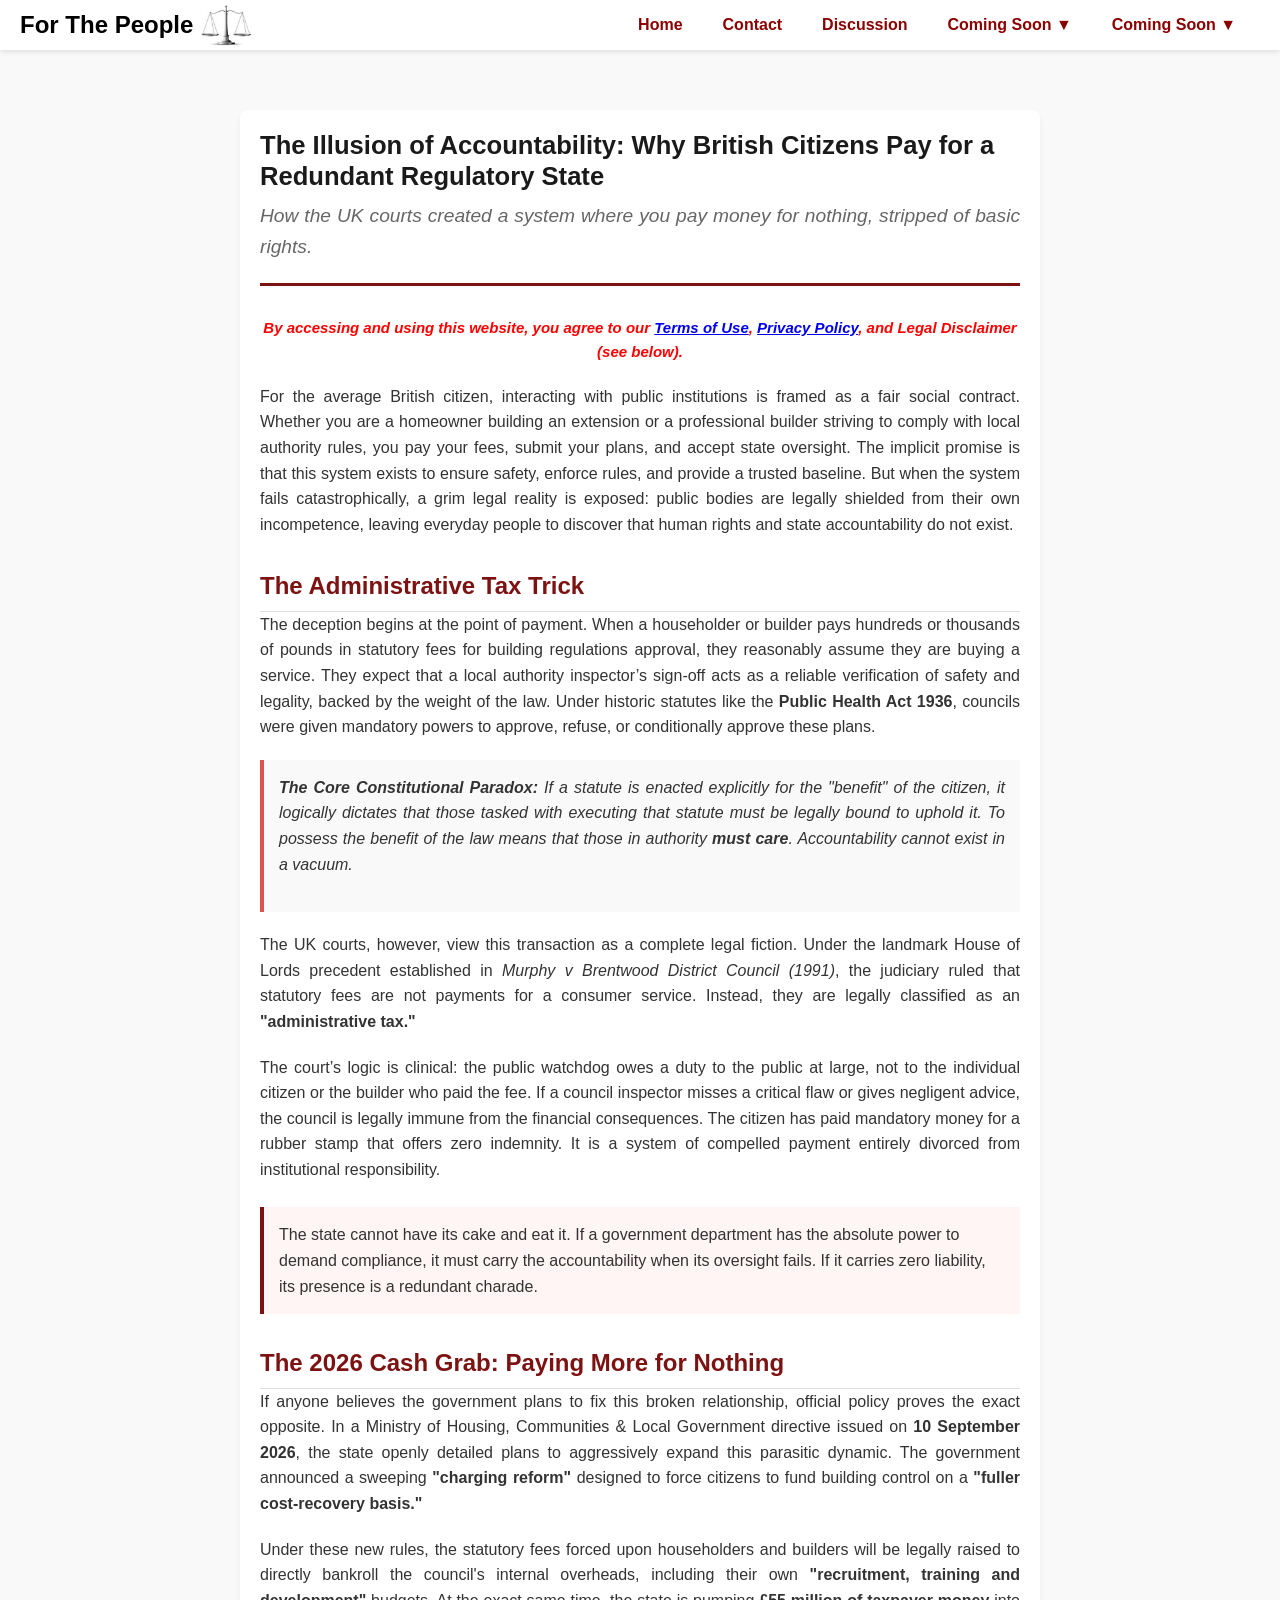
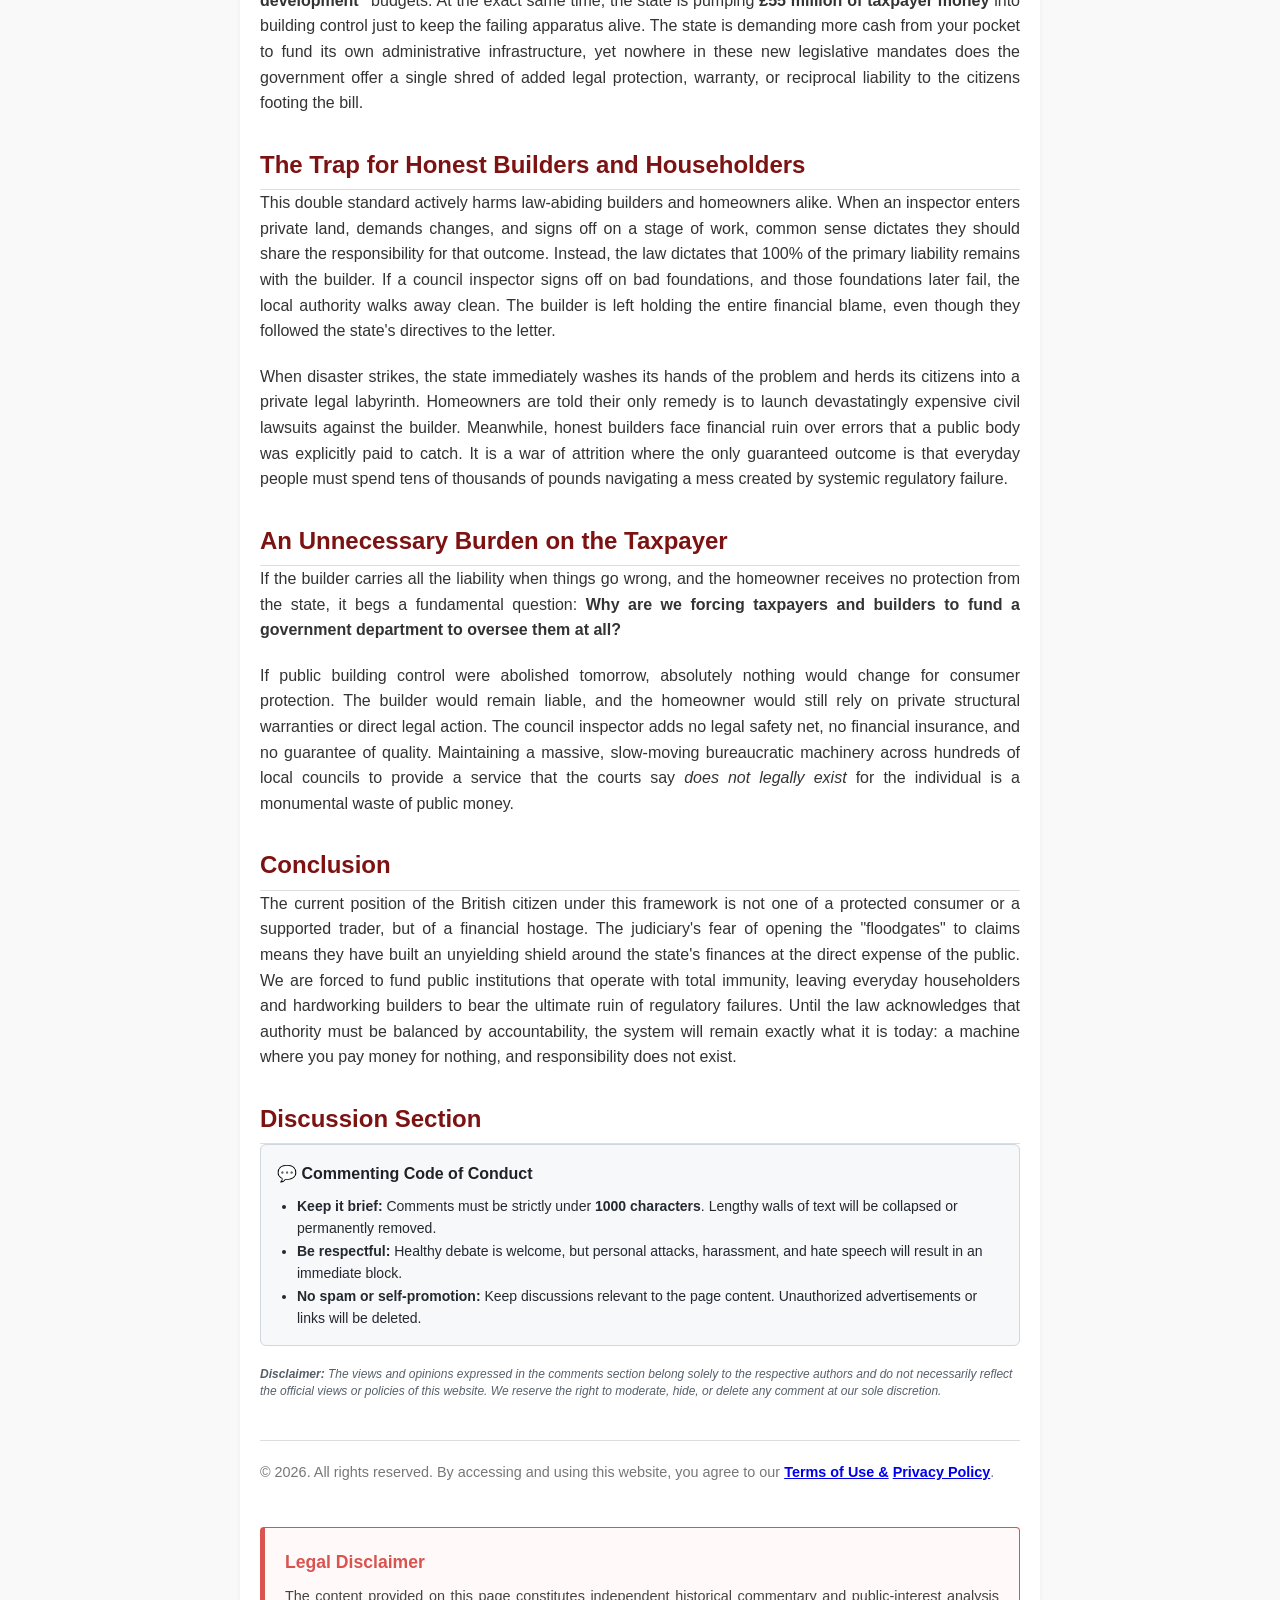
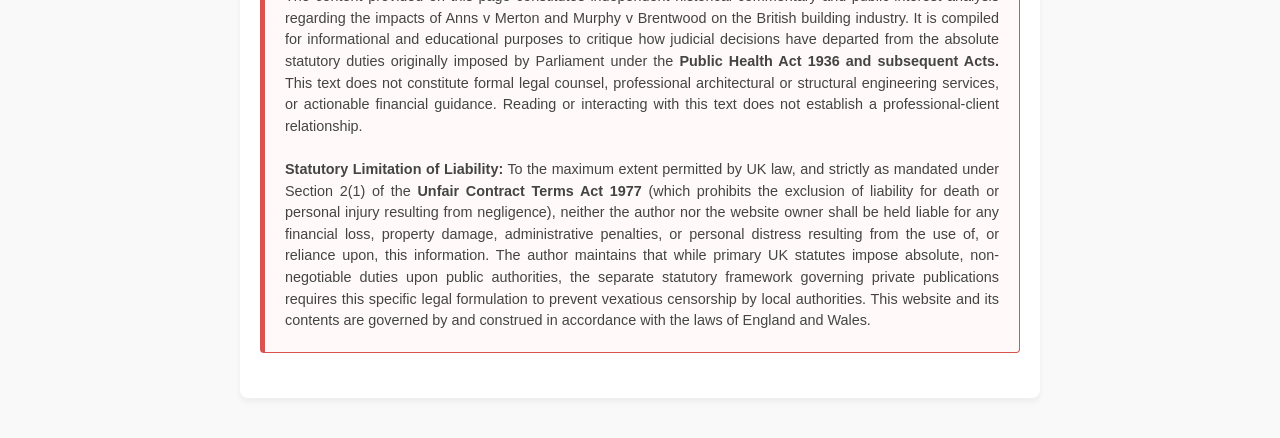
<file: index.html>
<!DOCTYPE html>
<html lang="en-GB">
<head>
    <meta charset="UTF-8">
    <meta name="viewport" content="width=device-width, initial-scale=1.0">
	<link rel="icon" type="image/x-icon" href="favicon-32x32.png">
    <title>The Illusion of Accountability: Why British Citizens Pay for a Redundant Regulatory State</title>
	
	<link rel="stylesheet" type="text/css" href="dropdown.css">
	<link rel="stylesheet" type="text/css" href="back_to_top.css">
	<!--<link rel="stylesheet" type="text/css" href="footer.css"> -->
	<link rel="stylesheet" type="text/css" href="font.css">
    <style>
        :root {
            --primary-color: #1a1a1a;
            --secondary-color: #7d1212;
            --text-color: #333333;
            --bg-color: #f9f9f9;
            --card-bg: #ffffff;
            --border-color: #dddddd;
        }

        body {
            font-family: -apple-system, BlinkMacSystemFont, "Segoe UI", Roboto, Helvetica, Arial, sans-serif;
            line-height: 1.6;
            color: var(--text-color);
            background-color: var(--bg-color);
            margin: 0;
            padding: 0;
        }

        .container {
            max-width: 800px;
            margin: 40px auto;
            padding: 20px;
            background-color: var(--card-bg);
            box-shadow: 0 4px 6px rgba(0, 0, 0, 0.05);
            border-radius: 8px;
        }
		 
		.thesis-box { 
		 background-color: #f9f9f9;
		 border-left: 4px solid #d9534f;
		 padding: 15px; 
		 margin: 20px 0;
		 font-style: italic; }
        nav ul { list-style-type: none; 
		padding: 0; }
		
        header {
            border-bottom: 3px solid var(--secondary-color);
            padding-bottom: 20px;
            margin-bottom: 30px;
        }

        h1 {
            color: var(--primary-color);
            font-size: 1.6rem; /* font-size: 2.2rem; */
            line-height: 1.2;
            margin: 0 0 10px 0;
        }

        .subtitle {
            font-size: 1.2rem;
            color: #666;
            margin: 0;
            font-style: italic;
        }

        h2 {
            color: var(--secondary-color);
            font-size: 1.5rem;
            margin-top: 30px;
            border-bottom: 1px solid var(--border-color);
            padding-bottom: 5px;
        }

        p {
            margin: 0 0 20px 0;
            text-align: justify;
        }

        .highlight-box {
            background-color: #fff5f5;
            border-left: 4px solid var(--secondary-color);
            padding: 15px;
            margin: 25px 0;
            font-weight: 500;
        }

        .comments-section {
            margin-top: 50px;
            border-top: 2px solid var(--primary-color);
            padding-top: 30px;
        }

        .comments-title {
            font-size: 1.4rem;
            color: var(--primary-color);
            margin-bottom: 20px;
            font-weight: bold;
        }

        footer {
            margin-top: 40px;
            padding-top: 20px;
            border-top: 1px solid var(--border-color);
            font-size: 0.9rem;
            color: #777;
            text-align: center;
        }

        @media (max-width: 600px) {
            .container {
                margin: 10px;
                padding: 15px;
            }
            h1 {
                font-size: 1.8rem;
            }
        }
    </style>
</head>
<body>
	<!-- START OF NAVBAR CODE -->
<nav class="navbar">
    <!-- Left Side: Text and Image Logo -->
  <div class="nav-logo">
    <a href="#">
      <span class="logo-text">For The People</span>
      <img src="scales.PNG" alt="Website Logo" class="logo-image">
    </a>
  </div>

  <!-- Right Side: Navigation Links & Dropdown -->
  <div class="nav-links">
    <a href="index.html">Home</a>
	<a href="form.html" target="_blank">Contact</a>
	<!-- 1. Page Link -->
	<a href="#abc123">Discussion</a>

  <div class="dropdown">
    <button class="dropbtn">Coming Soon ▼</button>
    <div class="dropdown-content">
      <a href="index.html">Category 1</a>
      <a href="index.html">Category 2</a>
      <a href="index.html">Category 3</a>
      <a href="index.html">Category 4</a>
    </div>
  </div>
  <div class="dropdown">
    <button class="dropbtn">Coming Soon ▼</button>
    <div class="dropdown-content">
      <a href="index.html">Category 1</a>
      <a href="index.html">Category 2</a>
      <a href="index.html">Category 3</a>
      <a href="index.html">Category 4</a>
    </div>
  </div>
</div>
</nav>

<!-- Main content container to prevent text from being hidden behind the navbar -->
<main class="content">
 
<!-- END OF NAVBAR CODE -->
		<div class="container">
        <header>
            <h1>The Illusion of Accountability: Why British Citizens Pay for a Redundant Regulatory State</h1>
            <p class="subtitle">How the UK courts created a system where you pay money for nothing, stripped of basic rights.</p>
        </header>
		<section>
		</p><p class="custom5">By accessing and using this website, you agree to our <a href="terms_of_use.html" target="_blank">Terms of Use</a>, <a href="privacy_policy.html" target="_blank">Privacy Policy</a>, and Legal Disclaimer (see below).</p>
		
		</section>	

        <article>
            <p>For the average British citizen, interacting with public institutions is framed as a fair social contract. Whether you are a homeowner building an extension or a professional builder striving to comply with local authority rules, you pay your fees, submit your plans, and accept state oversight. The implicit promise is that this system exists to ensure safety, enforce rules, and provide a trusted baseline. But when the system fails catastrophically, a grim legal reality is exposed: public bodies are legally shielded from their own incompetence, leaving everyday people to discover that human rights and state accountability do not exist.</p>

            <h2>The Administrative Tax Trick</h2>
            <p>The deception begins at the point of payment. When a householder or builder pays hundreds or thousands of pounds in statutory fees for building regulations approval, they reasonably assume they are buying a service. They expect that a local authority inspector’s sign-off acts as a reliable verification of safety and legality, backed by the weight of the law. Under historic statutes like the <strong>Public Health Act 1936</strong>, councils were given mandatory powers to approve, refuse, or conditionally approve these plans.</p>
			
			<div class="thesis-box">
                <p>
                    <strong>The Core Constitutional Paradox:</strong> If a statute is enacted explicitly for the "benefit" of the citizen, it logically dictates that those tasked with executing that statute must be legally bound to uphold it. To possess the benefit of the law means that those in authority <strong>must care</strong>. Accountability cannot exist in a vacuum.
                </p>
            </div>
            
            <p>The UK courts, however, view this transaction as a complete legal fiction. Under the landmark House of Lords precedent established in <em>Murphy v Brentwood District Council (1991)</em>, the judiciary ruled that statutory fees are not payments for a consumer service. Instead, they are legally classified as an <strong>"administrative tax."</strong></p>
            
            <p>The court’s logic is clinical: the public watchdog owes a duty to the public at large, not to the individual citizen or the builder who paid the fee. If a council inspector misses a critical flaw or gives negligent advice, the council is legally immune from the financial consequences. The citizen has paid mandatory money for a rubber stamp that offers zero indemnity. It is a system of compelled payment entirely divorced from institutional responsibility.</p>

            <div class="highlight-box">
                The state cannot have its cake and eat it. If a government department has the absolute power to demand compliance, it must carry the accountability when its oversight fails. If it carries zero liability, its presence is a redundant charade.
            </div>

            <h2>The 2026 Cash Grab: Paying More for Nothing</h2>
            <p>If anyone believes the government plans to fix this broken relationship, official policy proves the exact opposite. In a Ministry of Housing, Communities & Local Government directive issued on <strong>10 September 2026</strong>, the state openly detailed plans to aggressively expand this parasitic dynamic. The government announced a sweeping <strong>"charging reform"</strong> designed to force citizens to fund building control on a <strong>"fuller cost-recovery basis."</strong></p>
            
            <p>Under these new rules, the statutory fees forced upon householders and builders will be legally raised to directly bankroll the council's internal overheads, including their own <strong>"recruitment, training and development"</strong> budgets. At the exact same time, the state is pumping <strong>£55 million of taxpayer money</strong> into building control just to keep the failing apparatus alive. The state is demanding more cash from your pocket to fund its own administrative infrastructure, yet nowhere in these new legislative mandates does the government offer a single shred of added legal protection, warranty, or reciprocal liability to the citizens footing the bill.</p>

            <h2>The Trap for Honest Builders and Householders</h2>
            <p>This double standard actively harms law-abiding builders and homeowners alike. When an inspector enters private land, demands changes, and signs off on a stage of work, common sense dictates they should share the responsibility for that outcome. Instead, the law dictates that 100% of the primary liability remains with the builder. If a council inspector signs off on bad foundations, and those foundations later fail, the local authority walks away clean. The builder is left holding the entire financial blame, even though they followed the state's directives to the letter.</p>
            
            <p>When disaster strikes, the state immediately washes its hands of the problem and herds its citizens into a private legal labyrinth. Homeowners are told their only remedy is to launch devastatingly expensive civil lawsuits against the builder. Meanwhile, honest builders face financial ruin over errors that a public body was explicitly paid to catch. It is a war of attrition where the only guaranteed outcome is that everyday people must spend tens of thousands of pounds navigating a mess created by systemic regulatory failure.</p>

            <h2>An Unnecessary Burden on the Taxpayer</h2>
            <p>If the builder carries all the liability when things go wrong, and the homeowner receives no protection from the state, it begs a fundamental question: <strong>Why are we forcing taxpayers and builders to fund a government department to oversee them at all?</strong></p>
            
            <p>If public building control were abolished tomorrow, absolutely nothing would change for consumer protection. The builder would remain liable, and the homeowner would still rely on private structural warranties or direct legal action. The council inspector adds no legal safety net, no financial insurance, and no guarantee of quality. Maintaining a massive, slow-moving bureaucratic machinery across hundreds of local councils to provide a service that the courts say <em>does not legally exist</em> for the individual is a monumental waste of public money.</p>

            <h2>Conclusion</h2>
            <p>The current position of the British citizen under this framework is not one of a protected consumer or a supported trader, but of a financial hostage. The judiciary's fear of opening the "floodgates" to claims means they have built an unyielding shield around the state's finances at the direct expense of the public. We are forced to fund public institutions that operate with total immunity, leaving everyday householders and hardworking builders to bear the ultimate ruin of regulatory failures. Until the law acknowledges that authority must be balanced by accountability, the system will remain exactly what it is today: a machine where you pay money for nothing, and responsibility does not exist.</p>
        </article>
							
					<!-- Place this empty span just above your section -->
		<span id="abc123" style="display: block; position: relative; top: -70px; visibility: hidden;"></span>

		<section>
			<h2>Discussion Section</h2>
			
		</section>
					
		<!-- 1. Rules and Code of Conduct Box -->
<div style="font-family: -apple-system, BlinkMacSystemFont, 'Segoe UI', Helvetica, Arial, sans-serif; font-size: 14px; margin-bottom: 20px; border: 1px solid #d0d7de; border-radius: 6px; padding: 16px; background-color: #f6f8fa; color: #24292f;">
  <h3 style="margin-top: 0; margin-bottom: 8px; font-size: 16px; color: #1f2328;">💬 Commenting Code of Conduct</h3>
  <ul style="margin: 0; padding-left: 20px; line-height: 1.6;">
    <li><strong>Keep it brief:</strong> Comments must be strictly under <strong>1000 characters</strong>. Lengthy walls of text will be collapsed or permanently removed.</li>
    <li><strong>Be respectful:</strong> Healthy debate is welcome, but personal attacks, harassment, and hate speech will result in an immediate block.</li>
    <li><strong>No spam or self-promotion:</strong> Keep discussions relevant to the page content. Unauthorized advertisements or links will be deleted.</li>
  </ul>
</div>

<!-- 2. On-Page Legal Disclaimer -->
<div style="font-family: -apple-system, BlinkMacSystemFont, 'Segoe UI', Helvetica, Arial, sans-serif; font-size: 12px; margin-bottom: 24px; color: #57606a; font-style: italic; line-height: 1.4;">
  <strong>Disclaimer:</strong> The views and opinions expressed in the comments section belong solely to the respective authors and do not necessarily reflect the official views or policies of this website. We reserve the right to moderate, hide, or delete any comment at our sole discretion.
</div>

<!-- REAL FUNCTIONAL COMMENTS SECTION VIA GISCUS -->
					
					 <script src="https://giscus.app/client.js"
					data-repo="heream-i/illusion"
					data-repo-id="R_kgDOUY4IPg"
					data-category="General"
					data-category-id="DIC_kwDOUY4IPs4DFl2K"
					data-mapping="pathname"
					data-strict="0"
					data-reactions-enabled="1"
					data-emit-metadata="0"
					data-input-position="top"
					data-theme="light"
					data-lang="en"
					crossorigin="anonymous"
					async>
					</script>
				
       </section>


<!-- COPY FOOTER WITH LEGAL LINKS AND DISCLAIMER. -->
        <footer>
			<p>© <span id="current-year"></span>. All rights reserved. By accessing and using this website, you agree to our  <a href="terms_of_use.html" target="_blank"><strong>Terms of Use &</strong></a>  <a href="privacy_policy.html" target="_blank"><strong>Privacy Policy</strong></a>.</p>
			<button id="backToTop" class="back-to-top" title="Go to top" aria-label="Back to top">↑</button>
				<script>
    // 1. Automated Copyright Clock
    document.getElementById('current-year').textContent = new Date().getFullYear();

    // 2. Back to Top Button Control Loop
    const backToTopBtn = document.getElementById("backToTop");

    window.onscroll = function() {
        // Show the button once user scrolls down 400px from the top
        if (document.body.scrollTop > 400 || document.documentElement.scrollTop > 400) {
            backToTopBtn.classList.add("visible");
        } else {
            backToTopBtn.classList.remove("visible");
        }
    };

    // Smooth scroll back to coordinates 0,0 when clicked
    backToTopBtn.addEventListener("click", function() {
        window.scrollTo({
            top: 0,
            behavior: "smooth"
        });
    });
</script><br>
            <div class="disclaimer-box"> <div id="disclaimer-box" style="background-color: #fff9f9; border: 1px solid #d9534f; border-left: 5px solid #d9534f; padding: 20px; text-align: left; margin-bottom: 25px; border-radius: 4px;">
            <p style="margin: 0 0 10px 0; font-weight: bold; color: #d9534f; font-size: 1.1rem;">Legal Disclaimer</p>
            <p style="margin: 0; font-size: 0.9rem; line-height: 1.5; text-align: justify; color: #444;">
			The content provided on this page constitutes independent historical commentary and public-interest analysis regarding the impacts of Anns v Merton and Murphy v Brentwood on the British building industry. It is compiled for informational and educational purposes to critique how judicial decisions have departed from the absolute statutory duties originally imposed by Parliament under the <strong>Public Health Act 1936 and subsequent Acts.</strong> This text does not constitute formal legal counsel, professional architectural or structural engineering services, or actionable financial guidance. Reading or interacting with this text does not establish a professional-client relationship.<br><br><strong>Statutory Limitation of Liability:</strong> To the maximum extent permitted by UK law, and strictly as mandated under Section 2(1) of the <strong>Unfair Contract Terms Act 1977</strong> (which prohibits the exclusion of liability for death or personal injury resulting from negligence), neither the author nor the website owner shall be held liable for any financial loss, property damage, administrative penalties, or personal distress resulting from the use of, or reliance upon, this information. The author maintains that while primary UK statutes impose absolute, non-negotiable duties upon public authorities, the separate statutory framework governing private publications requires this specific legal formulation to prevent vexatious censorship by local authorities. This website and its contents are governed by and construed in accordance with the laws of England and Wales.
            </div>
        </footer>
		</div>
		<!-- COPY TO HERE. -->
</body>
</html>
</file>
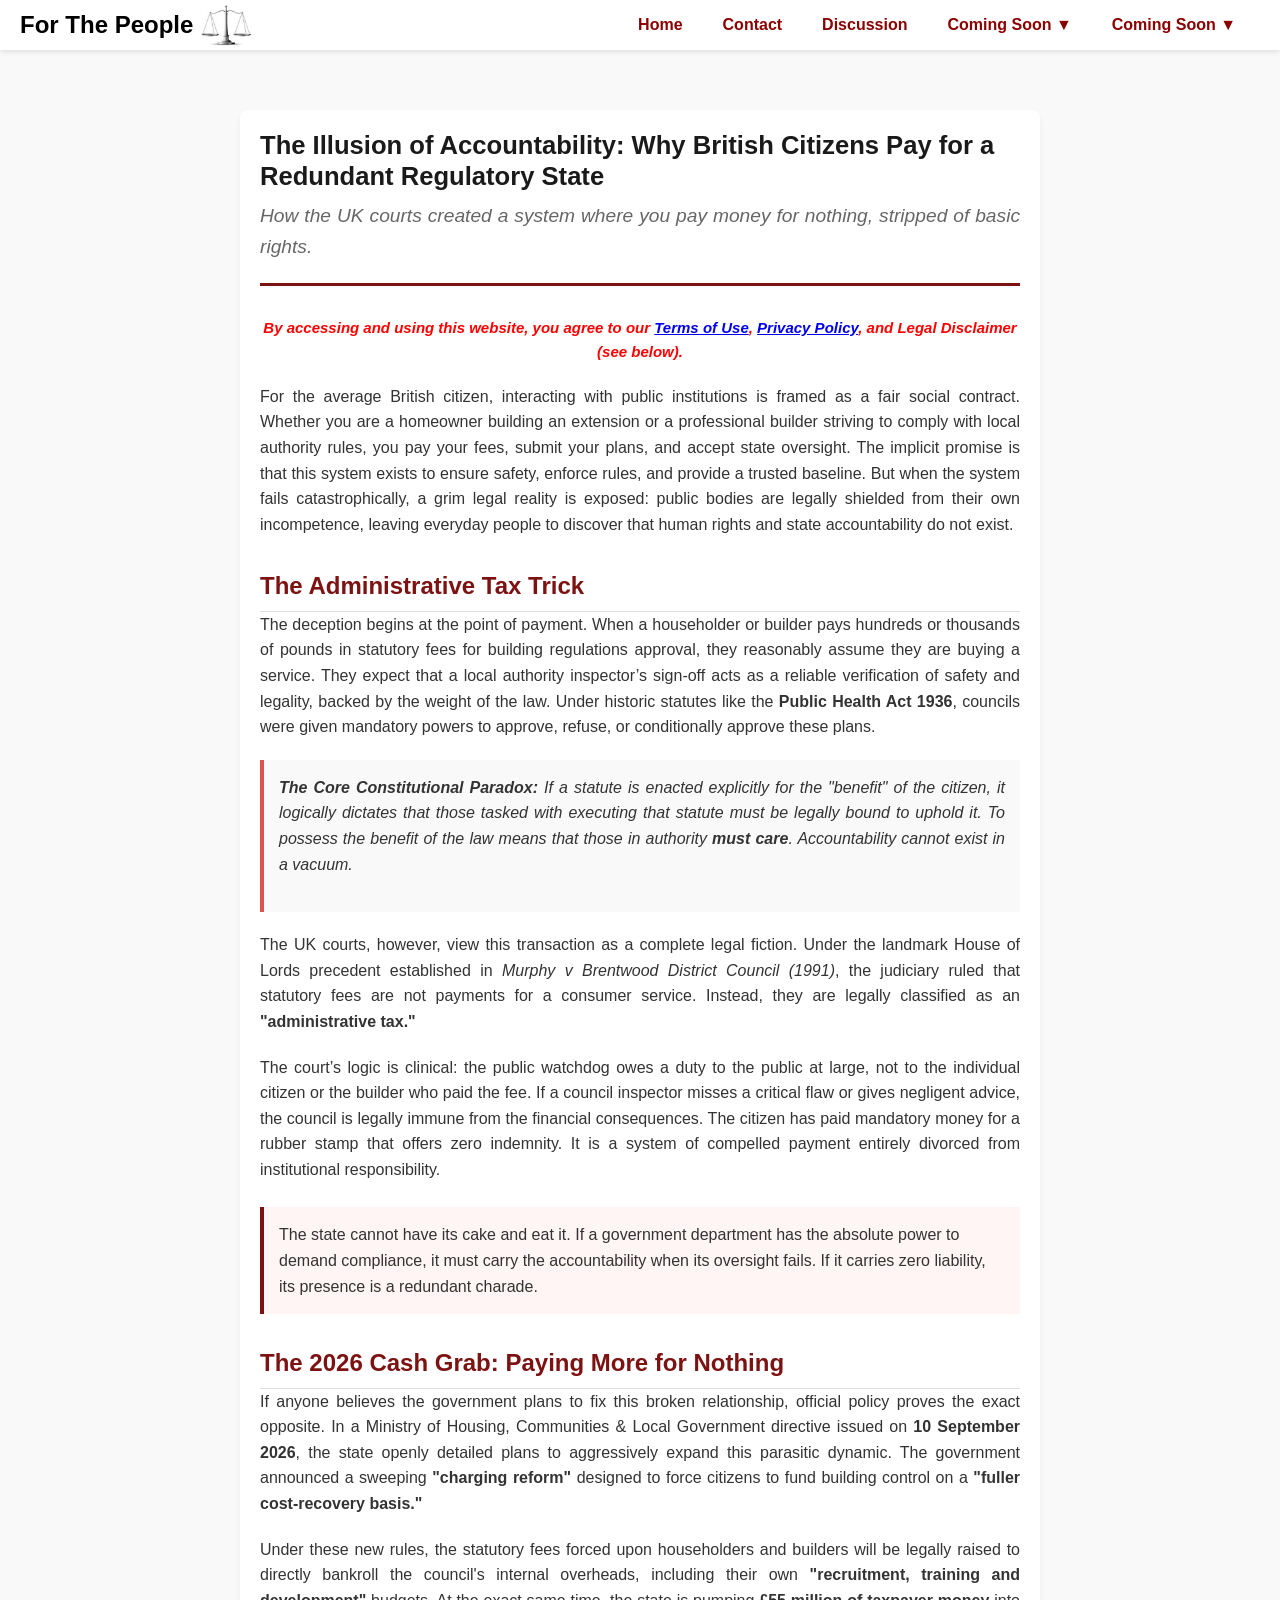
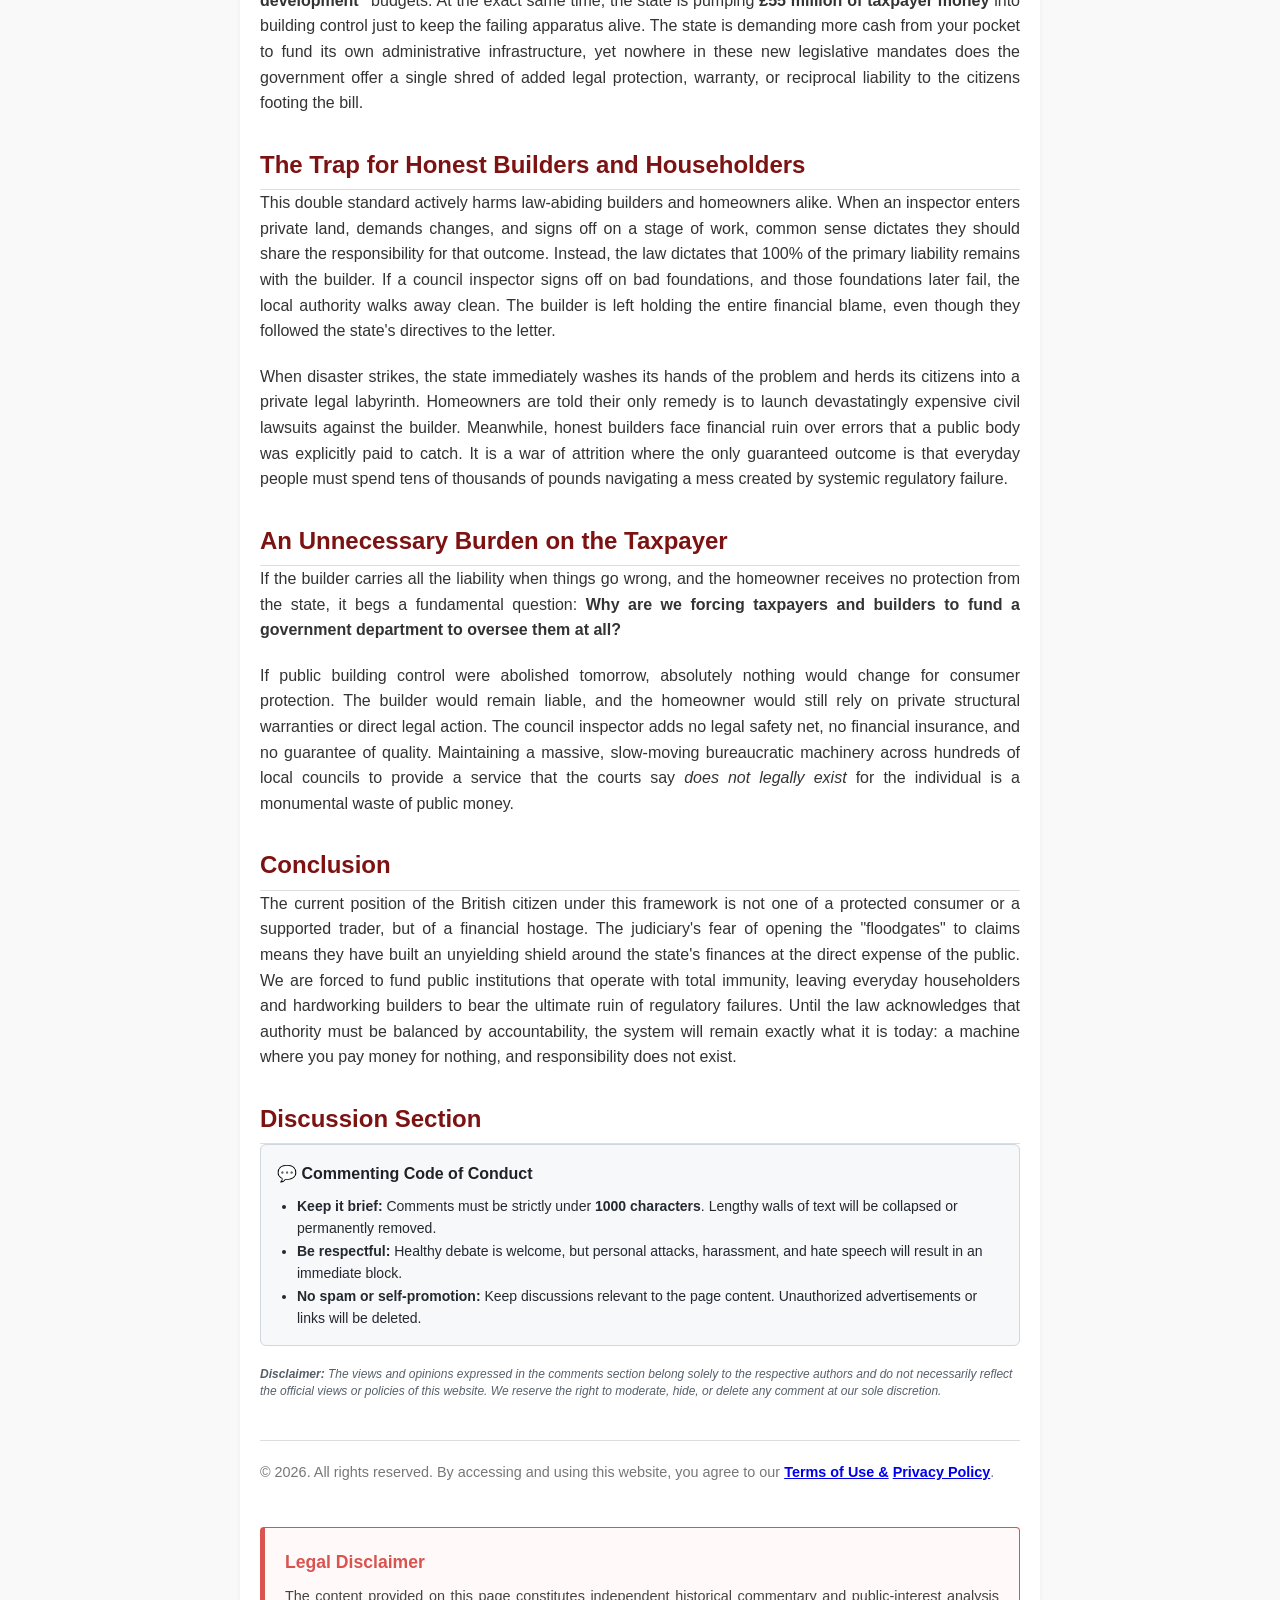
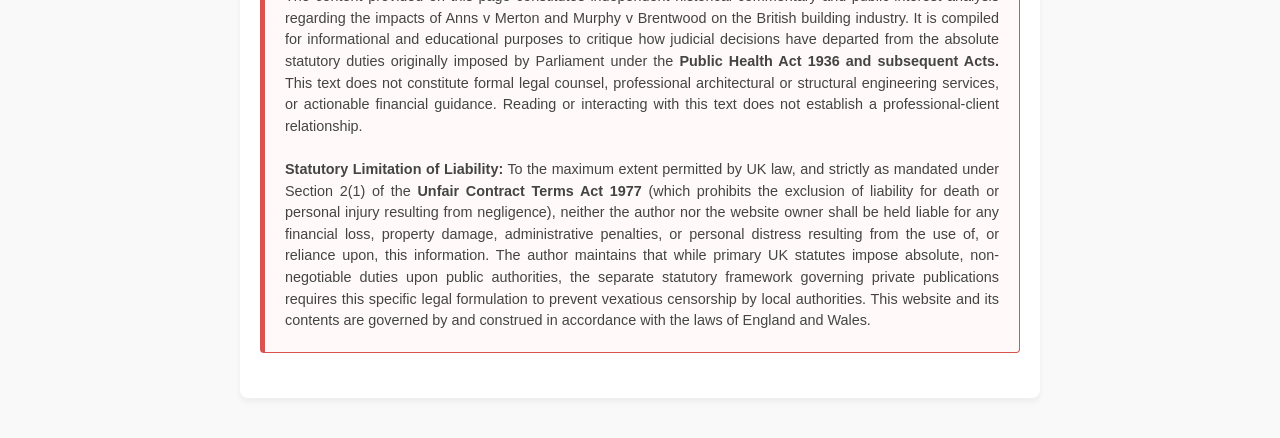
<file: comment.html>
<!DOCTYPE html>
<html lang="en-GB">
<head>
    <meta charset="UTF-8">
    <meta name="viewport" content="width=device-width, initial-scale=1.0">
	<link rel="icon" type="image/x-icon" href="favicon-32x32.png">
    <title>The Illusion of Accountability: Why British Citizens Pay for a Redundant Regulatory State</title>
	
	<link rel="stylesheet" type="text/css" href="dropdown.css">
	<link rel="stylesheet" type="text/css" href="back_to_top.css">
	<!--<link rel="stylesheet" type="text/css" href="footer.css"> -->
	<link rel="stylesheet" type="text/css" href="font.css">
    <style>
        :root {
            --primary-color: #1a1a1a;
            --secondary-color: #7d1212;
            --text-color: #333333;
            --bg-color: #f9f9f9;
            --card-bg: #ffffff;
            --border-color: #dddddd;
        }

        body {
            font-family: -apple-system, BlinkMacSystemFont, "Segoe UI", Roboto, Helvetica, Arial, sans-serif;
            line-height: 1.6;
            color: var(--text-color);
            background-color: var(--bg-color);
            margin: 0;
            padding: 0;
        }

        .container {
            max-width: 800px;
            margin: 40px auto;
            padding: 20px;
            background-color: var(--card-bg);
            box-shadow: 0 4px 6px rgba(0, 0, 0, 0.05);
            border-radius: 8px;
        }
		 
		.thesis-box { 
		 background-color: #f9f9f9;
		 border-left: 4px solid #d9534f;
		 padding: 15px; 
		 margin: 20px 0;
		 font-style: italic; }
        nav ul { list-style-type: none; 
		padding: 0; }
		
        header {
            border-bottom: 3px solid var(--secondary-color);
            padding-bottom: 20px;
            margin-bottom: 30px;
        }

        h1 {
            color: var(--primary-color);
            font-size: 1.6rem; /* font-size: 2.2rem; */
            line-height: 1.2;
            margin: 0 0 10px 0;
        }

        .subtitle {
            font-size: 1.2rem;
            color: #666;
            margin: 0;
            font-style: italic;
        }

        h2 {
            color: var(--secondary-color);
            font-size: 1.5rem;
            margin-top: 30px;
            border-bottom: 1px solid var(--border-color);
            padding-bottom: 5px;
        }

        p {
            margin: 0 0 20px 0;
            text-align: justify;
        }

        .highlight-box {
            background-color: #fff5f5;
            border-left: 4px solid var(--secondary-color);
            padding: 15px;
            margin: 25px 0;
            font-weight: 500;
        }

        .comments-section {
            margin-top: 50px;
            border-top: 2px solid var(--primary-color);
            padding-top: 30px;
        }

        .comments-title {
            font-size: 1.4rem;
            color: var(--primary-color);
            margin-bottom: 20px;
            font-weight: bold;
        }

        footer {
            margin-top: 40px;
            padding-top: 20px;
            border-top: 1px solid var(--border-color);
            font-size: 0.9rem;
            color: #777;
            text-align: center;
        }

        @media (max-width: 600px) {
            .container {
                margin: 10px;
                padding: 15px;
            }
            h1 {
                font-size: 1.8rem;
            }
        }
    </style>
</head>
<body>
	<!-- START OF NAVBAR CODE -->
<nav class="navbar">
    <!-- Left Side: Text and Image Logo -->
  <div class="nav-logo">
    <a href="#">
      <span class="logo-text">For The People</span>
      <img src="scales.PNG" alt="Website Logo" class="logo-image">
    </a>
  </div>

  <!-- Right Side: Navigation Links & Dropdown -->
  <div class="nav-links">
    <a href="index.html">Home</a>
	<a href="form.html" target="_blank">Contact</a>
	<!-- 1. Page Link -->
	<a href="#abc123">Discussion</a>

  <div class="dropdown">
    <button class="dropbtn">Coming Soon ▼</button>
    <div class="dropdown-content">
      <a href="index.html">Category 1</a>
      <a href="index.html">Category 2</a>
      <a href="index.html">Category 3</a>
      <a href="index.html">Category 4</a>
    </div>
  </div>
  <div class="dropdown">
    <button class="dropbtn">Coming Soon ▼</button>
    <div class="dropdown-content">
      <a href="index.html">Category 1</a>
      <a href="index.html">Category 2</a>
      <a href="index.html">Category 3</a>
      <a href="index.html">Category 4</a>
    </div>
  </div>
</div>
</nav>

<!-- Main content container to prevent text from being hidden behind the navbar -->
<main class="content">
 
<!-- END OF NAVBAR CODE -->
		<div class="container">
        <header>
            <h1>The Illusion of Accountability: Why British Citizens Pay for a Redundant Regulatory State</h1>
            <p class="subtitle">How the UK courts created a system where you pay money for nothing, stripped of basic rights.</p>
        </header>
		<section>
		</p><p class="custom5">By accessing and using this website, you agree to our <a href="terms_of_use.html" target="_blank">Terms of Use</a>, <a href="privacy_policy.html" target="_blank">Privacy Policy</a>, and Legal Disclaimer (see below).</p>
		
		</section>	

        <article>
            <p>For the average British citizen, interacting with public institutions is framed as a fair social contract. Whether you are a homeowner building an extension or a professional builder striving to comply with local authority rules, you pay your fees, submit your plans, and accept state oversight. The implicit promise is that this system exists to ensure safety, enforce rules, and provide a trusted baseline. But when the system fails catastrophically, a grim legal reality is exposed: public bodies are legally shielded from their own incompetence, leaving everyday people to discover that human rights and state accountability do not exist.</p>

            <h2>The Administrative Tax Trick</h2>
            <p>The deception begins at the point of payment. When a householder or builder pays hundreds or thousands of pounds in statutory fees for building regulations approval, they reasonably assume they are buying a service. They expect that a local authority inspector’s sign-off acts as a reliable verification of safety and legality, backed by the weight of the law. Under historic statutes like the <strong>Public Health Act 1936</strong>, councils were given mandatory powers to approve, refuse, or conditionally approve these plans.</p>
			
			<div class="thesis-box">
                <p>
                    <strong>The Core Constitutional Paradox:</strong> If a statute is enacted explicitly for the "benefit" of the citizen, it logically dictates that those tasked with executing that statute must be legally bound to uphold it. To possess the benefit of the law means that those in authority <strong>must care</strong>. Accountability cannot exist in a vacuum.
                </p>
            </div>
            
            <p>The UK courts, however, view this transaction as a complete legal fiction. Under the landmark House of Lords precedent established in <em>Murphy v Brentwood District Council (1991)</em>, the judiciary ruled that statutory fees are not payments for a consumer service. Instead, they are legally classified as an <strong>"administrative tax."</strong></p>
            
            <p>The court’s logic is clinical: the public watchdog owes a duty to the public at large, not to the individual citizen or the builder who paid the fee. If a council inspector misses a critical flaw or gives negligent advice, the council is legally immune from the financial consequences. The citizen has paid mandatory money for a rubber stamp that offers zero indemnity. It is a system of compelled payment entirely divorced from institutional responsibility.</p>

            <div class="highlight-box">
                The state cannot have its cake and eat it. If a government department has the absolute power to demand compliance, it must carry the accountability when its oversight fails. If it carries zero liability, its presence is a redundant charade.
            </div>

            <h2>The 2026 Cash Grab: Paying More for Nothing</h2>
            <p>If anyone believes the government plans to fix this broken relationship, official policy proves the exact opposite. In a Ministry of Housing, Communities & Local Government directive issued on <strong>10 September 2026</strong>, the state openly detailed plans to aggressively expand this parasitic dynamic. The government announced a sweeping <strong>"charging reform"</strong> designed to force citizens to fund building control on a <strong>"fuller cost-recovery basis."</strong></p>
            
            <p>Under these new rules, the statutory fees forced upon householders and builders will be legally raised to directly bankroll the council's internal overheads, including their own <strong>"recruitment, training and development"</strong> budgets. At the exact same time, the state is pumping <strong>£55 million of taxpayer money</strong> into building control just to keep the failing apparatus alive. The state is demanding more cash from your pocket to fund its own administrative infrastructure, yet nowhere in these new legislative mandates does the government offer a single shred of added legal protection, warranty, or reciprocal liability to the citizens footing the bill.</p>

            <h2>The Trap for Honest Builders and Householders</h2>
            <p>This double standard actively harms law-abiding builders and homeowners alike. When an inspector enters private land, demands changes, and signs off on a stage of work, common sense dictates they should share the responsibility for that outcome. Instead, the law dictates that 100% of the primary liability remains with the builder. If a council inspector signs off on bad foundations, and those foundations later fail, the local authority walks away clean. The builder is left holding the entire financial blame, even though they followed the state's directives to the letter.</p>
            
            <p>When disaster strikes, the state immediately washes its hands of the problem and herds its citizens into a private legal labyrinth. Homeowners are told their only remedy is to launch devastatingly expensive civil lawsuits against the builder. Meanwhile, honest builders face financial ruin over errors that a public body was explicitly paid to catch. It is a war of attrition where the only guaranteed outcome is that everyday people must spend tens of thousands of pounds navigating a mess created by systemic regulatory failure.</p>

            <h2>An Unnecessary Burden on the Taxpayer</h2>
            <p>If the builder carries all the liability when things go wrong, and the homeowner receives no protection from the state, it begs a fundamental question: <strong>Why are we forcing taxpayers and builders to fund a government department to oversee them at all?</strong></p>
            
            <p>If public building control were abolished tomorrow, absolutely nothing would change for consumer protection. The builder would remain liable, and the homeowner would still rely on private structural warranties or direct legal action. The council inspector adds no legal safety net, no financial insurance, and no guarantee of quality. Maintaining a massive, slow-moving bureaucratic machinery across hundreds of local councils to provide a service that the courts say <em>does not legally exist</em> for the individual is a monumental waste of public money.</p>

            <h2>Conclusion</h2>
            <p>The current position of the British citizen under this framework is not one of a protected consumer or a supported trader, but of a financial hostage. The judiciary's fear of opening the "floodgates" to claims means they have built an unyielding shield around the state's finances at the direct expense of the public. We are forced to fund public institutions that operate with total immunity, leaving everyday householders and hardworking builders to bear the ultimate ruin of regulatory failures. Until the law acknowledges that authority must be balanced by accountability, the system will remain exactly what it is today: a machine where you pay money for nothing, and responsibility does not exist.</p>
        </article>
							
					<!-- Place this empty span just above your section -->
		<span id="abc123" style="display: block; position: relative; top: -70px; visibility: hidden;"></span>

		<section>
			<h2>Discussion Section</h2>
			
		</section>
					
		<!-- 1. Rules and Code of Conduct Box -->
<div style="font-family: -apple-system, BlinkMacSystemFont, 'Segoe UI', Helvetica, Arial, sans-serif; font-size: 14px; margin-bottom: 20px; border: 1px solid #d0d7de; border-radius: 6px; padding: 16px; background-color: #f6f8fa; color: #24292f;">
  <h3 style="margin-top: 0; margin-bottom: 8px; font-size: 16px; color: #1f2328;">💬 Commenting Code of Conduct</h3>
  <ul style="margin: 0; padding-left: 20px; line-height: 1.6;">
    <li><strong>Keep it brief:</strong> Comments must be strictly under <strong>1000 characters</strong>. Lengthy walls of text will be collapsed or permanently removed.</li>
    <li><strong>Be respectful:</strong> Healthy debate is welcome, but personal attacks, harassment, and hate speech will result in an immediate block.</li>
    <li><strong>No spam or self-promotion:</strong> Keep discussions relevant to the page content. Unauthorized advertisements or links will be deleted.</li>
  </ul>
</div>

<!-- 2. On-Page Legal Disclaimer -->
<div style="font-family: -apple-system, BlinkMacSystemFont, 'Segoe UI', Helvetica, Arial, sans-serif; font-size: 12px; margin-bottom: 24px; color: #57606a; font-style: italic; line-height: 1.4;">
  <strong>Disclaimer:</strong> The views and opinions expressed in the comments section belong solely to the respective authors and do not necessarily reflect the official views or policies of this website. We reserve the right to moderate, hide, or delete any comment at our sole discretion.
</div>

<!-- REAL FUNCTIONAL COMMENTS SECTION VIA GISCUS -->
					
					 <script src="https://giscus.app/client.js"
					data-repo="heream-i/illusion"
					data-repo-id="R_kgDOUY4IPg"
					data-category="General"
					data-category-id="DIC_kwDOUY4IPs4DFl2K"
					data-mapping="pathname"
					data-strict="0"
					data-reactions-enabled="1"
					data-emit-metadata="0"
					data-input-position="top"
					data-theme="light"
					data-lang="en"
					crossorigin="anonymous"
					async>
					</script>
				
       </section>


<!-- COPY FOOTER WITH LEGAL LINKS AND DISCLAIMER. -->
        <footer>
			<p>© <span id="current-year"></span>. All rights reserved. By accessing and using this website, you agree to our  <a href="terms_of_use.html" target="_blank"><strong>Terms of Use &</strong></a>  <a href="privacy_policy.html" target="_blank"><strong>Privacy Policy</strong></a>.</p>
			<button id="backToTop" class="back-to-top" title="Go to top" aria-label="Back to top">↑</button>
				<script>
    // 1. Automated Copyright Clock
    document.getElementById('current-year').textContent = new Date().getFullYear();

    // 2. Back to Top Button Control Loop
    const backToTopBtn = document.getElementById("backToTop");

    window.onscroll = function() {
        // Show the button once user scrolls down 400px from the top
        if (document.body.scrollTop > 400 || document.documentElement.scrollTop > 400) {
            backToTopBtn.classList.add("visible");
        } else {
            backToTopBtn.classList.remove("visible");
        }
    };

    // Smooth scroll back to coordinates 0,0 when clicked
    backToTopBtn.addEventListener("click", function() {
        window.scrollTo({
            top: 0,
            behavior: "smooth"
        });
    });
</script><br>
            <div class="disclaimer-box"> <div id="disclaimer-box" style="background-color: #fff9f9; border: 1px solid #d9534f; border-left: 5px solid #d9534f; padding: 20px; text-align: left; margin-bottom: 25px; border-radius: 4px;">
            <p style="margin: 0 0 10px 0; font-weight: bold; color: #d9534f; font-size: 1.1rem;">Legal Disclaimer</p>
            <p style="margin: 0; font-size: 0.9rem; line-height: 1.5; text-align: justify; color: #444;">
			The content provided on this page constitutes independent historical commentary and public-interest analysis regarding the impacts of Anns v Merton and Murphy v Brentwood on the British building industry. It is compiled for informational and educational purposes to critique how judicial decisions have departed from the absolute statutory duties originally imposed by Parliament under the <strong>Public Health Act 1936 and subsequent Acts.</strong> This text does not constitute formal legal counsel, professional architectural or structural engineering services, or actionable financial guidance. Reading or interacting with this text does not establish a professional-client relationship.<br><br><strong>Statutory Limitation of Liability:</strong> To the maximum extent permitted by UK law, and strictly as mandated under Section 2(1) of the <strong>Unfair Contract Terms Act 1977</strong> (which prohibits the exclusion of liability for death or personal injury resulting from negligence), neither the author nor the website owner shall be held liable for any financial loss, property damage, administrative penalties, or personal distress resulting from the use of, or reliance upon, this information. The author maintains that while primary UK statutes impose absolute, non-negotiable duties upon public authorities, the separate statutory framework governing private publications requires this specific legal formulation to prevent vexatious censorship by local authorities. This website and its contents are governed by and construed in accordance with the laws of England and Wales.
            </div>
        </footer>
		</div>
		<!-- COPY TO HERE. -->
</body>
</html>
</file>
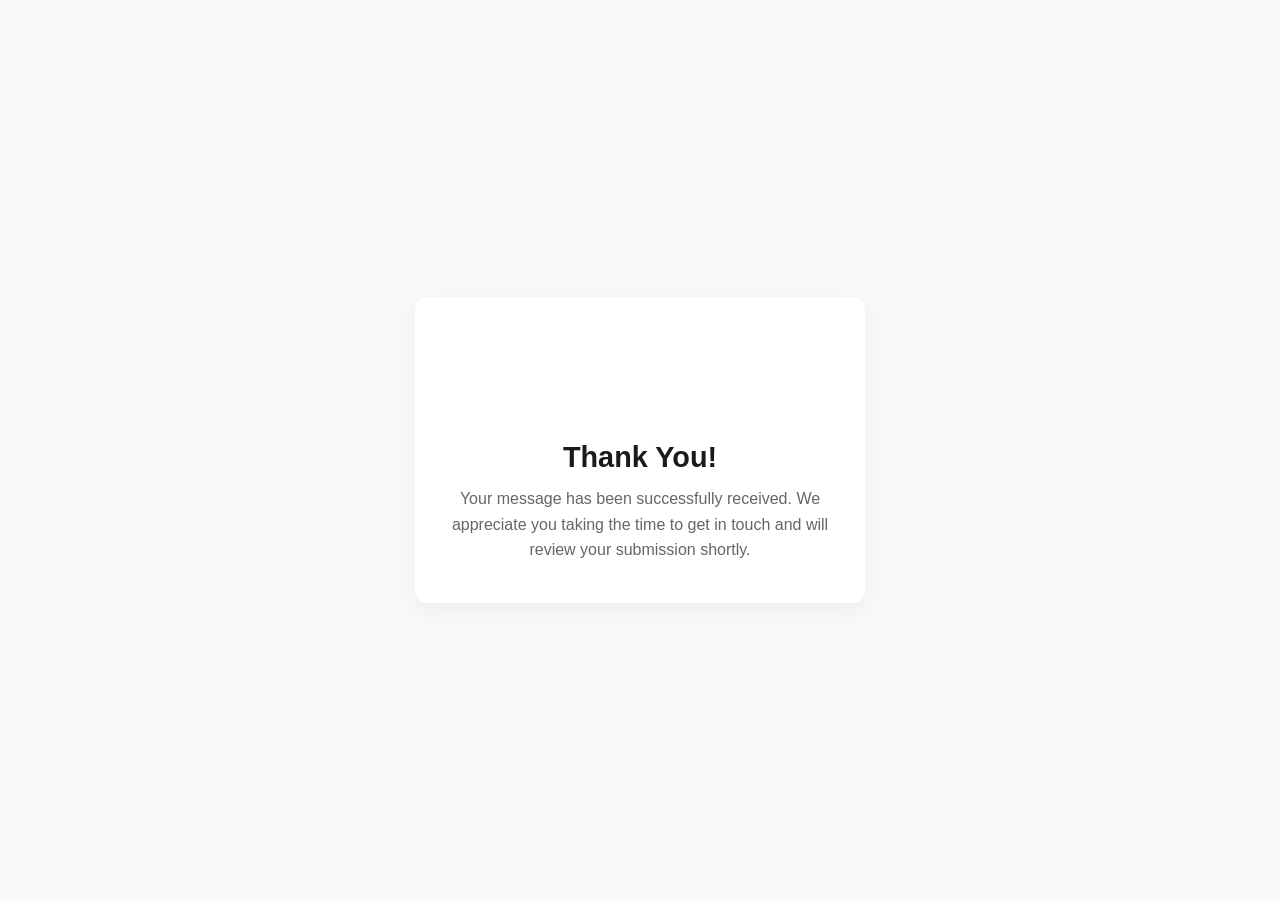
<file: success.html>
<!DOCTYPE html>
<html lang="en">
<head>
    <meta charset="UTF-8">
    <meta name="viewport" content="width=device-width, initial-scale=1.0">
    <title>Thank You</title>
    <style>
        * {
            box-sizing: border-box;
            margin: 0;
            padding: 0;
        }

        body {
            font-family: -apple-system, BlinkMacSystemFont, "Segoe UI", Roboto, Helvetica, Arial, sans-serif;
            background-color: #f8f9fa;
            display: flex;
            align-items: center;
            justify-content: center;
            min-height: 100vh;
            color: #333333;
        }

        .thank-you-card {
            background: #ffffff;
            padding: 40px 30px;
            border-radius: 12px;
            box-shadow: 0 8px 24px rgba(0, 0, 0, 0.05);
            text-align: center;
            max-width: 450px;
            width: 100%;
            margin: 20px;
            animation: fadeInUp 0.6s ease-out forwards;
        }

        /* Animated Success Checkmark Ring */
        .success-checkmark {
            width: 80px;
            height: 80px;
            margin: 0 auto 24px;
            background-color: #e6f4ea;
            border-radius: 50%;
            display: flex;
            align-items: center;
            justify-content: center;
            color: #137333;
            font-size: 40px;
            font-weight: bold;
            animation: scaleIn 0.4s cubic-bezier(0.175, 0.885, 0.32, 1.275) delay 0.2s forwards;
            transform: scale(0);
        }

        h1 {
            font-size: 1.8rem;
            color: #1a1a1a;
            margin-bottom: 12px;
            font-weight: 700;
        }

        p {
            font-size: 1rem;
            color: #666666;
            line-height: 1.6;
        }

        /* Smooth Entry Animations */
        @keyframes fadeInUp {
            from {
                opacity: 0;
                transform: translateY(20px);
            }
            to {
                opacity: 1;
                transform: translateY(0);
            }
        }

        @keyframes scaleIn {
            to {
                transform: scale(1);
            }
        }
    </style>
</head>
<body>

    <div class="thank-you-card">
        <!-- Success Checkmark Icon -->
        <div class="success-checkmark">✓</div>
        
        <!-- Main Message -->
        <h1>Thank You!</h1>
        <p>Your message has been successfully received. We appreciate you taking the time to get in touch and will review your submission shortly.</p>
    </div>

</body>
</html>
</file>
<file: dropdown.css>
/* Reset basic margins for a clean start */
* {
  box-sizing: border-box;
  margin: 0;
  padding: 0;
}

body {
  font-family: Arial, sans-serif;
}

/* Push website content down so the fixed navbar doesn't cover it */
.content {
  padding-top: 70px; 
  padding-left: 20px;
  padding-right: 20px;
}

/* Core Navbar Styling */
.navbar {
  position: fixed;
  top: 0;
  left: 0;
  width: 100%;
  height: 50px;
  background-color: #ffffff;
  box-shadow: 0 2px 5px rgba(0,0,0,0.1); 
  display: flex;
  flex-direction: row;
  justify-content: space-between; /* Pushes logo left, links right */
  align-items: center;
  padding: 0 20px;
  z-index: 9999;
}

/* Left Side Logo container alignment */
.nav-logo {
  display: flex;
  align-items: center;
  height: 100%;
}

/* Keeps the text and the scales image perfectly side-by-side and centered */
.nav-logo a {
  display: flex;
  align-items: center;
  gap: 8px; /* Creates a clean, elegant spacing between text and the image */
  text-decoration: none;
}

/* Styles your text to look bold, dark red, and matched to the navbar size */
.nav-logo .logo-text {
  color: black;
  font-size: 24px;
  font-weight: bold;
}

/* Logo Image auto-sizing to fit nicely inside the 50px navbar */
.logo-image {
  height: 45px; /* Slightly reduced height to match the text height perfectly */
  width: auto;  /* Keeps your image proportions perfectly crisp */
  display: block;
}

/* Right Side Links Layout */
.nav-links {
  display: flex;
  flex-direction: row;
  height: 100%;
  align-items: center;
}

/* Shared styles for normal links and the dropdown button */
.nav-links a, 
.dropdown .dropbtn {
  display: inline-block;
  color: #8B0000;
  text-align: center;
  padding: 0 20px;
  text-decoration: none;
  font-size: 16px;
  background: none;
  border: none;
  cursor: pointer;
  height: 50px;       
  line-height: 50px;  

    /* FIXED: Cross-platform explicit font weights for iOS Safari */
  font-weight: 800 !important; 
  -webkit-font-smoothing: antialiased;
  -moz-osx-font-smoothing: grayscale;
}

/* Background hover color for right-side items */
.nav-links a:hover, 
.dropdown:hover .dropbtn {
  background-color: #E7E7E7;
}

/* Container for Dropdown */
.dropdown {
  position: relative;
  height: 100%;
}

/* Dropdown Hidden Box */
.dropdown-content {
  display: none;
  position: absolute;
  top: 50px; /* Sits directly below the 50px navbar */
  right: 0;  /* aligns the box to the right edge so it doesn't clip off-screen */
  background-color: #f9f9f9;
  min-width: 160px;
  box-shadow: 0px 8px 16px 0px rgba(0,0,0,0.2);
  z-index: 10000;
}

/* Individual links inside the dropdown drawer */
.dropdown-content a {
  color: #333333;
  padding: 12px 16px;
  text-decoration: none;
  display: block;
  text-align: left;
  height: auto;
  line-height: normal; /* Resets the navbar vertical centering */
}

/* Hover style inside the dropdown menu */
.dropdown-content a:hover {
  background-color: #f1f1f1;
  color: #8B0000;
}

/* Show the dropdown menu when hovering over the container */
.dropdown:hover .dropdown-content {
  display: block;
}

/* ==========================================================================
   MOBILE RESPONSIVE PATCH FOR IPHONE AND SMALL SCREENS
   ========================================================================== */
@media screen and (max-width: 620px) {
  /* Reduce navbar container padding */
  .navbar {
    padding: 0 8px;
  }

  /* Shrink the logo text so it takes up less space */
  .nav-logo .logo-text {
    font-size: 14px;
    white-space: nowrap;
  }

  /* Scale the scales image down smoothly to match */
  .logo-image {
    height: 30px;
  }
	  /* Tighten spacing and force bold weights inside the mobile media query loop */
  .nav-links a, 
  .dropdown .dropbtn {
    padding: 0 4px !important; /* Reduces horizontal link padding to prevent overflow lines */
    font-size: 12px !important; /* Decreases text scale slightly for narrow screens */
    font-weight: 700 !important; /* Forces iPhone Safari engine to compute explicit weight values */
  }

  /* Increase dropdown menu width slightly on mobile so long text fits */
  .dropdown-content {
    min-width: 175px;
  }
}
/* Toggles dropdown visibility via JavaScript touch tracking */
.dropdown.active .dropdown-content {
  display: block;
}
/* MD ADDED BELOW

  /* Prevents elements from sticking hard to the glass edge of the phone */
  .nav-links {
    padding-right: 4px;
  }

  /* Force the first dropdown drawer to align left, so it doesn't collide with the second one */
  .dropdown:not(.menu-right) .dropdown-content {
    left: 0 !important;
    right: auto !important;
  }

  /* Force the absolute outermost right dropdown to stick flush with the browser container */
  .dropdown.menu-right .dropdown-content {
    right: 0 !important;
    left: auto !important;
  }
</file>
<file: back_to_top.css>
.back-to-top {
    position: fixed;
    bottom: 30px;
    right: 30px;
    z-index: 99;
    background-color: var(--primary-color);
    color: #ffffff;
    border: none;
    outline: none;
    cursor: pointer;
    padding: 12px 18px;
    border-radius: 50px;
    font-size: 1.3rem;
    font-weight: bold;
    box-shadow: 0 4px 10px rgba(0, 0, 0, 0.15);
    transition: opacity 0.3s ease, transform 0.3s ease, background-color 0.2s ease;
    opacity: 0;
    pointer-events: none; /* Keeps it unclickable when invisible */
	background-color: #1a365d !important; /* Force deep blue fallback */
    color: #ffffff !important;
    opacity: 0;
    pointer-events: none;
    z-index: 99999 !important; /* Forces the button to float above everything else */
}

.back-to-top:hover {
    background-color: #319795 !important; /* Force teal hover fallback */
}


/* Class injected by JavaScript when the user scrolls down */
.back-to-top.visible {
    opacity: 1;
    pointer-events: auto;
}
</file>
<file: font.css>
form {
		  background-color: #E5E4E2; /* #f0f4f8 */
		  padding: 24px;
		  border: 1px solid #808080;
		  border-left: 5px solid #71797E;
		  border-radius: 8px;
		} 
.custom1 {
            font-family: Arial;
            font-weight: bold;
            color: black;
            font-size:25px;
            text-align: center;
        }
.custom2 {
            font-family: Arial;
            font-weight: bold;
            color: black;
            font-size:30px;
            text-align: left;
        }
.custom3 {
            font-family: Arial;
            font-weight: bold;
            color: black;
            font-size:30px;
            text-align: center;
        }
.custom4 {
            font-family: Arial;
            font-weight: bold;
            color: red;
            font-size:16px;
            text-align: center;
        }
	 .custom5 {
            font-family: Arial;
            font-weight: bold;
            color: red;
            font-size:15px;
            font-style: italic;
            text-align: center;
        }
		 .custom6 {
            font-family: Arial;
            font-weight: bold;
            color: black;
            font-size:17px;
            text-align: center;
        }
</file>
